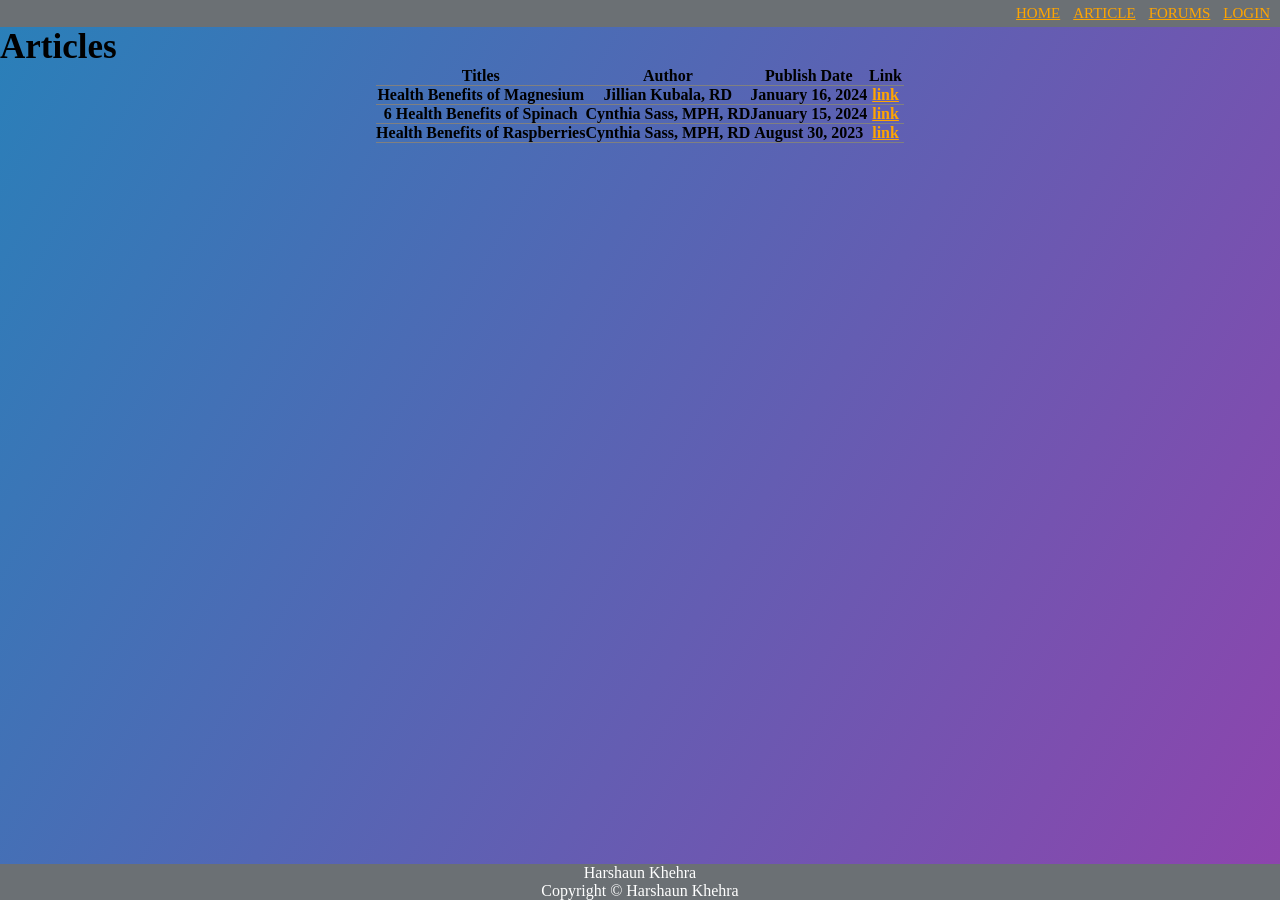
<file: index.html>
<!DOCTYPE html>
<html>

<head>
  <title>My Favorite Articles</title>
  <link rel="stylesheet" href="lab3.css">
</head>

<body>
  <header>
    <div id="p">
      <a class="web" href="../index.html"> HOME</a>
      <a class="web" href="../lab2/articles.html">ARTICLE</a>
      <a class="web" href="../lab2/articles.html">FORUMS</a>
      <a class="web" href="../lab2/articles.html">LOGIN</a>
    </div>
  </header>
  <div class="title">Articles</div>

  <div class="table">
    <div class="table-base">
      <div class="column" id="title">Titles</div>
      <div class="column" id="author">Author</div>
      <div class="column" id="pubDate">Publish Date</div>
      <div class="column" id="link">Link</div>
    </div>
    <div class="row">
      <div class="column">Health Benefits of Magnesium</div>
      <div class="column">Jillian Kubala, RD</div>
      <div class="column">January 16, 2024</div>
      <div class="column"><a class="l" href="https://www.health.com/magnesium-7229399">link</a></div>
    </div>
    <div class="row">
      <div class="column">6 Health Benefits of Spinach</div>
      <div class="column">Cynthia Sass, MPH, RD</div>
      <div class="column">January 15, 2024</div>
      <div class="column"><a class="l"
          href="https://www.health.com/nutrition/groceries/7-health-benefits-spinach">link</a></div>
    </div>
    <div class="row">
      <div class="column">Health Benefits of Raspberries</div>
      <div class="column">Cynthia Sass, MPH, RD</div>
      <div class="column">August 30, 2023</div>
      <div class="column"><a class="l" href="https://www.health.com/food/raspberries-nutrition">link</a></div>
    </div>
  </div>

  <footer>
    <div id="text">Harshaun Khehra</div>
    <div id="text"> Copyright &copy; Harshaun Khehra</div>
    <footer>
</body>

</html>
</file>
<file: lab3.css>
body {
  background-image: linear-gradient(120deg, #2980b9, #8e44ad);
  min-height: 100vh;
  text-align: center;
  margin: auto;
  padding: auto;
}
header {
  background-color: #6b7074;   
  font-size: 12px;
  text-align: right;
  width: 100%;
}
.web{
  color: orange;
  font-size: 15px; 
}

a {
  word-spacing: 10px;
  padding: 5px;
  text-align: right;
  color: greenyellow;
}
#p{
  text-align: right;
  padding: 5px;
}
#text {
  color: white;
  text-align: center;
}
.l:visited {
  color: greenyellow;
}

a:hover {
  color: hotpink;
}
a:active {
  color: blue;
}
a:link{
  color: orange;
}
footer {
  position: absolute;
  bottom: 0;
  width: 100%;
  background-color: #6b7074;
  font-size: 12;
  text-align: center;
}
.table{
  display: table;
  margin-left: auto;
  margin-right: auto;
}
.table-base{
  display: table-row;
  font-weight:bold;
}
.row{
  display: table-row;
  font-weight:bold;
}
.column {
  display: table-cell;
  color: black;
  border-bottom: 1px grey solid;
  flex: 1;
}
.row:link{
  color: orange;
}
.row:active{
  color: hotpink
}
.row:visited{
  color: yellowgreen;
}
.row:hover{
  background-color: lightblue;
}
.title{
  font-weight: bold;
  font-size: 35px;
  text-align: left;
}
</file>
